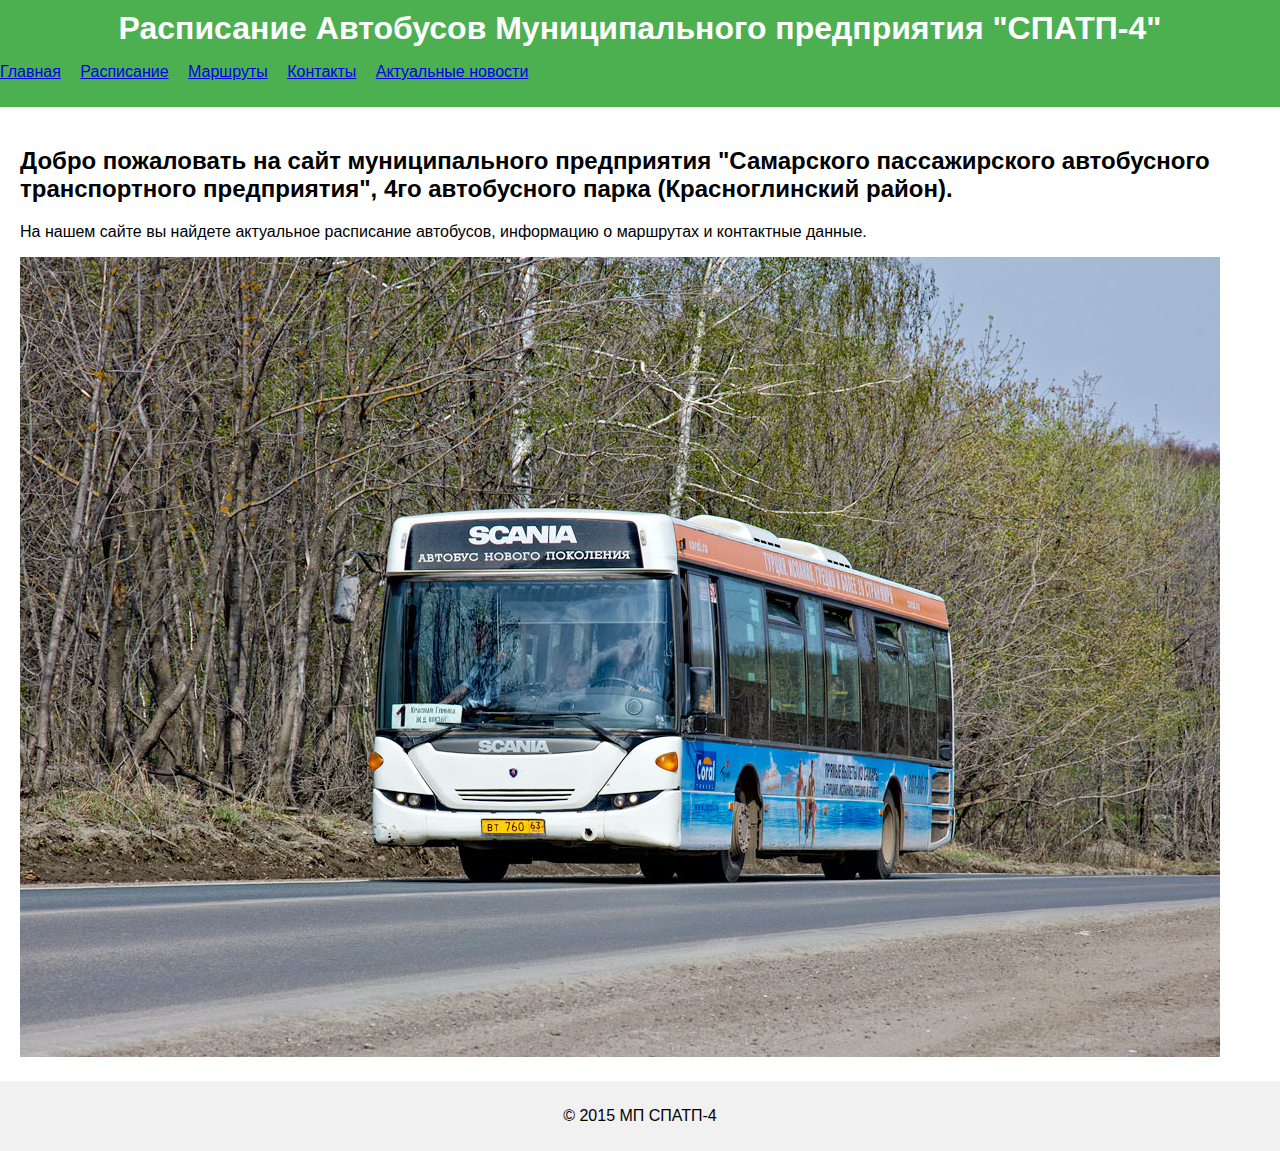
<file: lab2/index.html>
<!DOCTYPE html>
<html lang="ru">
<head>
    <meta charset="UTF-8">
    <meta name="viewport" content="width=device-width, initial-scale=1.0">
    <title>МП СПАТП-4</title>
    <link rel="stylesheet" href="styles.css">
</head>
<body>
    <header>
        <h1 class="text-center">Расписание Автобусов Муниципального предприятия "СПАТП-4"</h1>
        <nav>
            <ul>
                <li><a href="index.html">Главная</a></li>
                <li><a href="schedule.html">Расписание</a></li>
                <li><a href="routes.html">Маршруты</a></li>
                <li><a href="contact.html">Контакты</a></li>
		<li><a href="news.html">Актуальные новости</a></li>
            </ul>
        </nav>
    </header>

    <main>
        <section>
            <h2>Добро пожаловать на сайт муниципального предприятия "Самарского пассажирского автобусного транспортного предприятия", 4го автобусного парка (Красноглинский район).</h2>
            <p>На нашем сайте вы найдете актуальное расписание автобусов, информацию о маршрутах и контактные данные.</p>
            <img src="images/pat.jpg" alt="Автобус" class="responsive-image">
        </section>
    </main>

    <footer>
        <p>&copy; 2015 МП СПАТП-4</p>
    </footer>
</body>
</html>
</file>
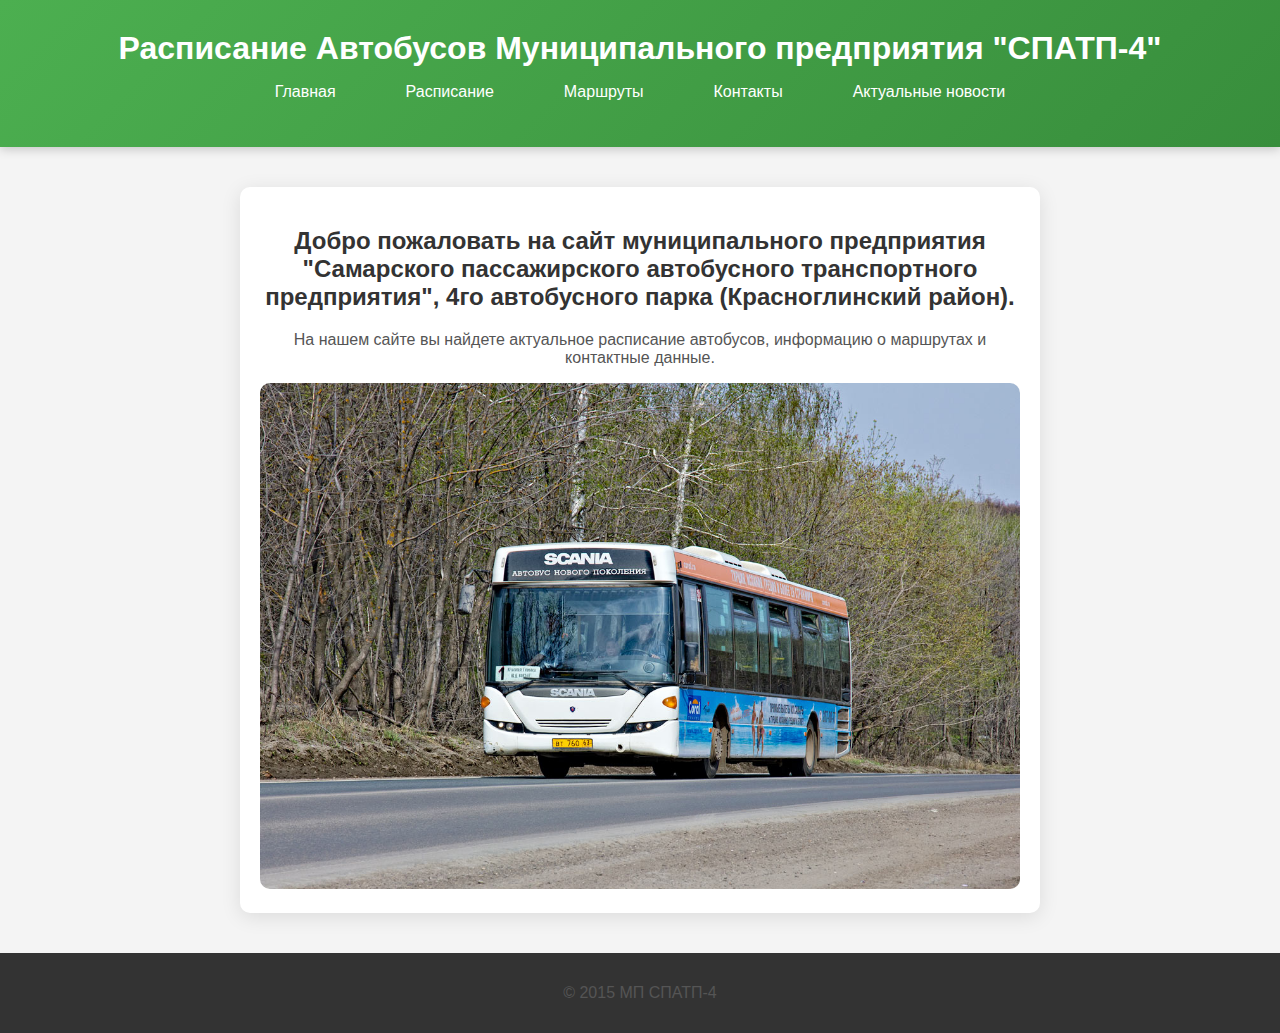
<file: lab4/index.html>
<!DOCTYPE html>
<html lang="ru">
<head>
    <meta charset="UTF-8">
    <meta name="viewport" content="width=device-width, initial-scale=1.0">
    <title>МП СПАТП-4</title>
    <link rel="stylesheet" href="styles/flexbox.css">
</head>
<body>
    <header class="flex-header">
        <h1 class="text-center">Расписание Автобусов Муниципального предприятия "СПАТП-4"</h1>
        <nav>
            <ul class="flex-nav">
                <li><a href="index.html">Главная</a></li>
                <li><a href="schedule.html">Расписание</a></li>
                <li><a href="routes.html">Маршруты</a></li>
                <li><a href="contact.html">Контакты</a></li>
                <li><a href="news.html">Актуальные новости</a></li>
            </ul>
        </nav>
    </header>

    <main class="flex-main">
        <section class="flex-section">
            <h2>Добро пожаловать на сайт муниципального предприятия "Самарского пассажирского автобусного транспортного предприятия", 4го автобусного парка (Красноглинский район).</h2>
            <p>На нашем сайте вы найдете актуальное расписание автобусов, информацию о маршрутах и контактные данные.</p>
            <img src="images/pat.jpg" alt="Автобус" class="responsive-image">
        </section>
    </main>

    <footer class="flex-footer">
        <p>&copy; 2015 МП СПАТП-4</p>
    </footer>
</body>
</html>
</file>
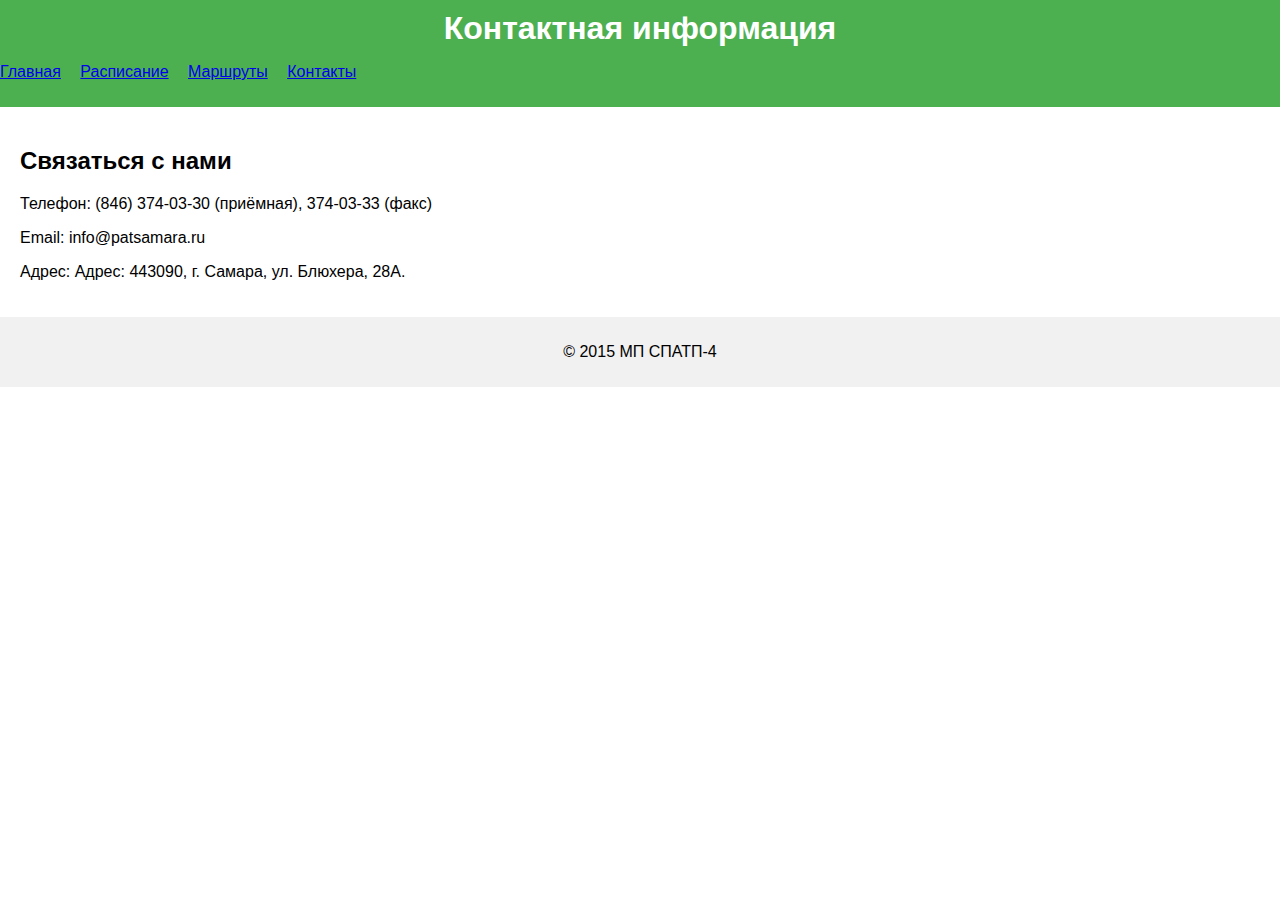
<file: lab2/contact.html>
<!DOCTYPE html>
<html lang="ru">
<head>
    <meta charset="UTF-8">
    <meta name="viewport" content="width=device-width, initial-scale=1.0">
    <title>Контакты</title>
    <link rel="stylesheet" href="styles.css">
</head>
<body>
    <header>
        <h1 class="text-center">Контактная информация</h1>
        <nav>
            <ul>
                <li><a href="index.html">Главная</a></li>
                <li><a href="schedule.html">Расписание</a></li>
                <li><a href="routes.html">Маршруты</a></li>
                <li><a href="contact.html">Контакты</a></li>
            </ul>
        </nav>
    </header>

    <main> 
        <section> 
            <h2>Связаться с нами</h2> 
            <p>Телефон: (846) 374-03-30 (приёмная), 374-03-33 (факс)</p> 
            <p>Email: info@patsamara.ru</p> 
            <p>Адрес: Адрес: 443090, г. Самара, ул. Блюхера, 28А.</p>
        </section> 
    </main>

    <footer> 
        <p>&copy; 2015 МП СПАТП-4</p> 
    </footer> 
</body> 
</html>
</file>
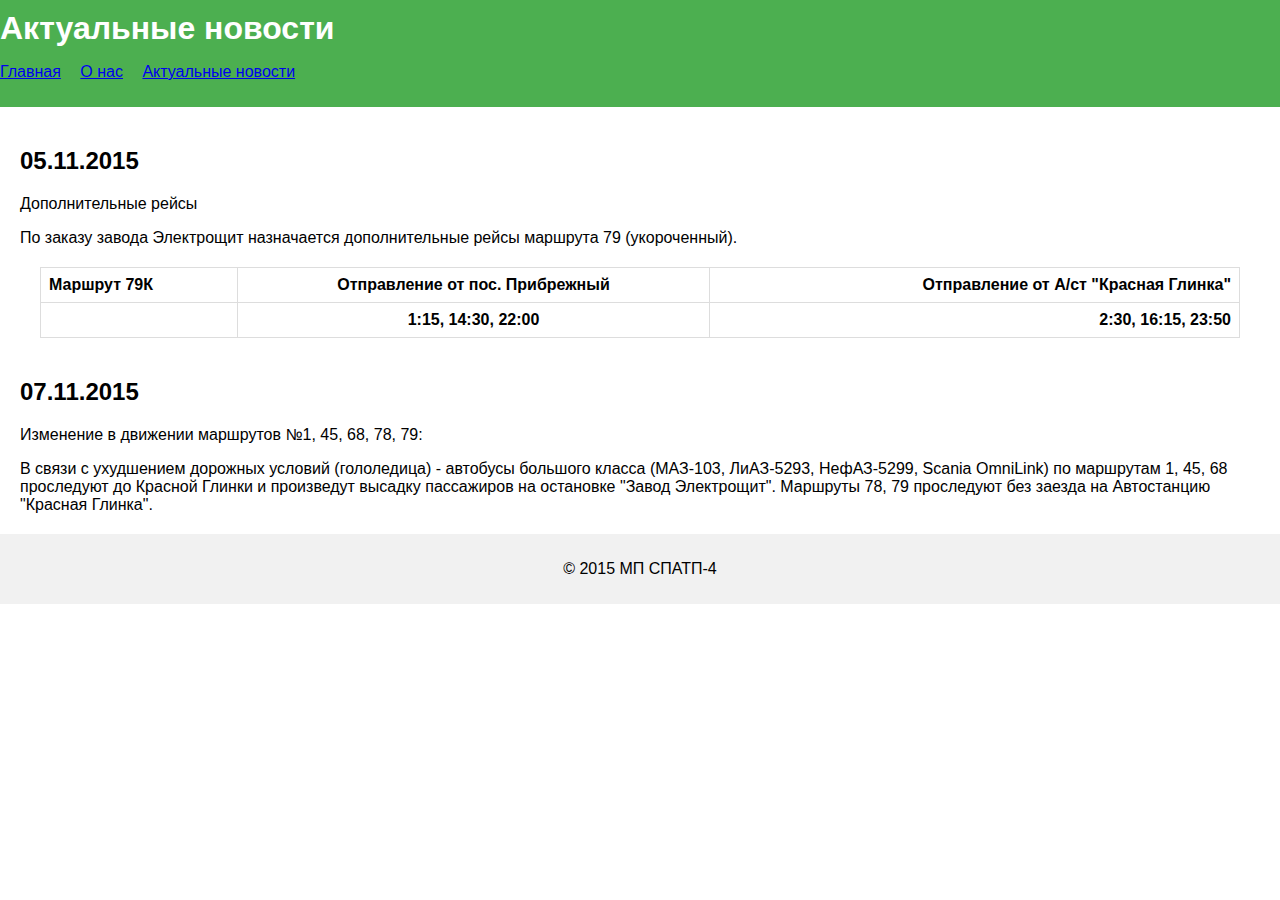
<file: lab2/news.html>
<!DOCTYPE html>
<html lang="ru">
<head>
    <meta charset="UTF-8">
    <meta name="viewport" content="width=device-width, initial-scale=1.0">
    <title>Актуальные новости</title>
    <link rel="stylesheet" href="styles.css"> <!-- Подключение стилей -->
</head>
<body>
    <header>
        <h1>Актуальные новости</h1>
        <nav>
            <ul>
                <li><a href="index.html">Главная</a></li>
                <li><a href="contact.html">О нас</a></li>
                <li><a href="news.html">Актуальные новости</a></li>
            </ul>
        </nav>
    </header>

    <main>
	<article>
            <h2>05.11.2015</h2>
            <p>Дополнительные рейсы</p>
        </article>
	<text>
	По заказу завода Электрощит назначается дополнительные рейсы маршрута 79 (укороченный).
 	<main>
        <section>
    
            <table class="schedule-table">
             <tr>
                    <th class="left-align">Маршрут 79К</th>
                    <th class="center-align">Отправление от пос. Прибрежный</th>
                    <th class="right-align">Отправление от А/ст "Красная Глинка"</th>
             </tr>
	     <tr>
                    <th class="left-align"></th>
                    <th class="center-align">1:15, 14:30, 22:00</th>
                    <th class="right-align">2:30, 16:15, 23:50</th>
             </tr>
            </table>
        </section>
    	</main>

	</text>
        <article>
            <h2>07.11.2015</h2>
            <p>Изменение в движении маршрутов №1, 45, 68, 78, 79:</p>
        </article>
	<text>
	В связи с ухудшением дорожных условий (гололедица) - автобусы большого класса (МАЗ-103, ЛиАЗ-5293, НефАЗ-5299, Scania OmniLink) по маршрутам 1, 45, 68 проследуют до Красной Глинки и произведут высадку пассажиров на остановке "Завод Электрощит". Маршруты 78, 79 проследуют без заезда на Автостанцию "Красная Глинка".
	</text>
    </main>

    <footer>
        <p>&copy; 2015 МП СПАТП-4</p>
    </footer>
</body>
</html>
</file>
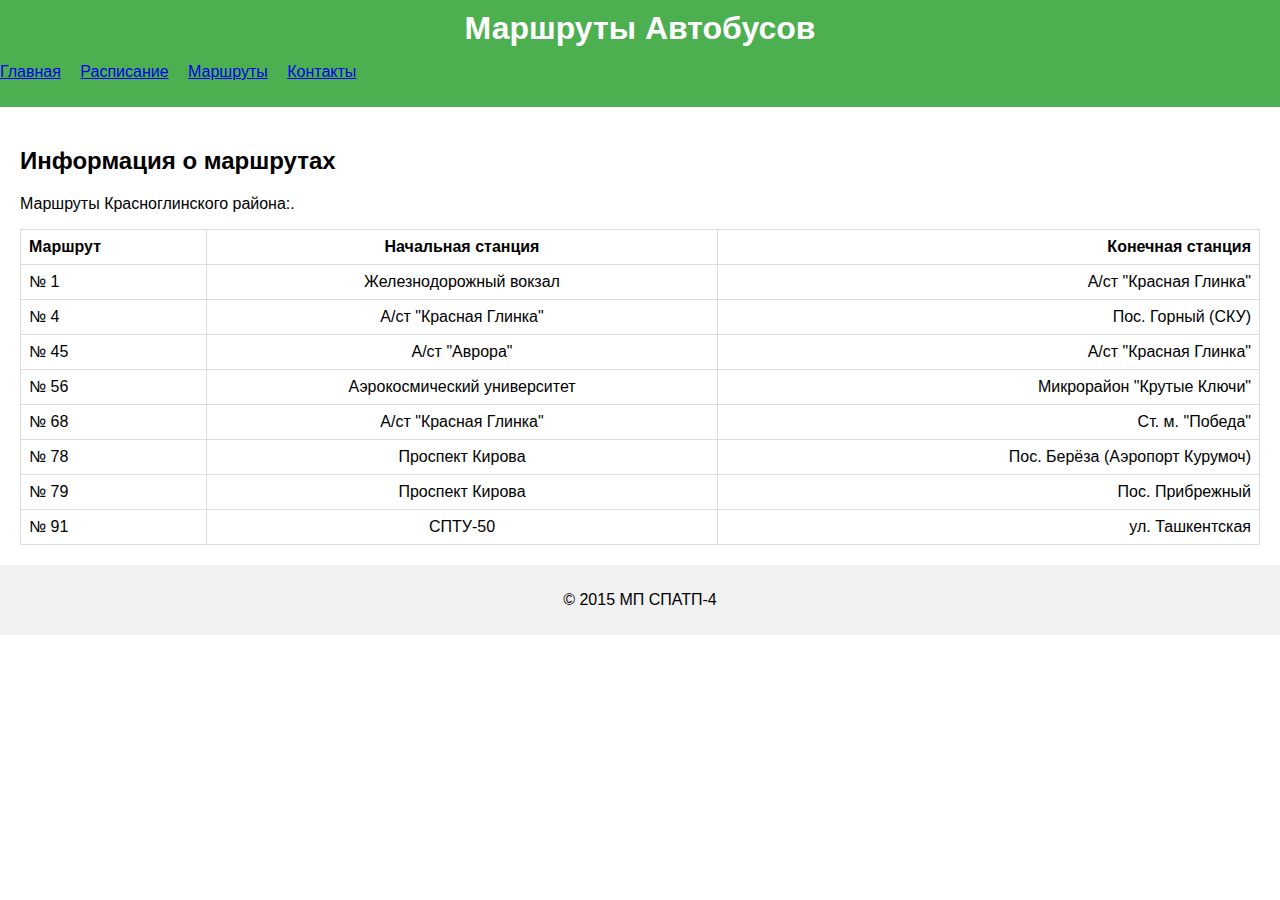
<file: lab2/routes.html>
<!DOCTYPE html>
<html lang="ru">
<head>
    <meta charset="UTF-8">
    <meta name="viewport" content="width=device-width, initial-scale=1.0">
    <title>Маршруты Автобусов</title>
    <link rel="stylesheet" href="styles.css">
</head>
<body>
    <header>
        <h1 class="text-center">Маршруты Автобусов</h1>
        <nav>
            <ul>
                <li><a href="index.html">Главная</a></li>
                <li><a href="schedule.html">Расписание</a></li>
                <li><a href="routes.html">Маршруты</a></li>
                <li><a href="contact.html">Контакты</a></li>
            </ul>
        </nav>
    </header>

    <main>
        <section>
            <h2>Информация о маршрутах</h2>
            <p>Маршруты Красноглинского района:.</p>

            <table class="routes-table">
                <tr>
                    <th class="left-align">Маршрут</th>
                    <th class="center-align">Начальная станция</th>
                    <th class="right-align">Конечная станция</th>
                </tr>
                <tr>
                    <td class="left-align">№ 1</td>
                    <td class="center-align">Железнодорожный вокзал</td>
                    <td class="right-align">А/ст "Красная Глинка"</td>
                </tr>
                <tr>
                    <td class="left-align">№ 4</td>
                    <td class="center-align">А/ст "Красная Глинка"</td>
                    <td class="right-align">Пос. Горный (СКУ)</td>
                </tr>
		<tr>
                    <td class="left-align">№ 45</td>
                    <td class="center-align">А/ст "Аврора"</td>
                    <td class="right-align">А/ст "Красная Глинка"</td>
                </tr>
		<tr>
                    <td class="left-align">№ 56</td>
                    <td class="center-align">Аэрокосмический университет</td>
                    <td class="right-align">Микрорайон "Крутые Ключи"</td>
                </tr>
		<tr>
                    <td class="left-align">№ 68</td>
                    <td class="center-align">А/ст "Красная Глинка"</td>
                    <td class="right-align">Ст. м. "Победа"</td>
                </tr>
		<tr>
                    <td class="left-align">№ 78</td>
                    <td class="center-align">Проспект Кирова</td>
                    <td class="right-align">Пос. Берёза (Аэропорт Курумоч)</td>
                </tr>
		<tr>
                    <td class="left-align">№ 79</td>
                    <td class="center-align">Проспект Кирова</td>
                    <td class="right-align">Пос. Прибрежный</td>
                </tr>
		<tr>
                    <td class="left-align">№ 91</td>
                    <td class="center-align">СПТУ-50</td>
                    <td class="right-align">ул. Ташкентская</td>
                </tr>
            </table>

        </section>
    </main>

    <footer>
        <p>&copy; 2015 МП СПАТП-4</p>
    </footer>
</body>
</html>
</file>
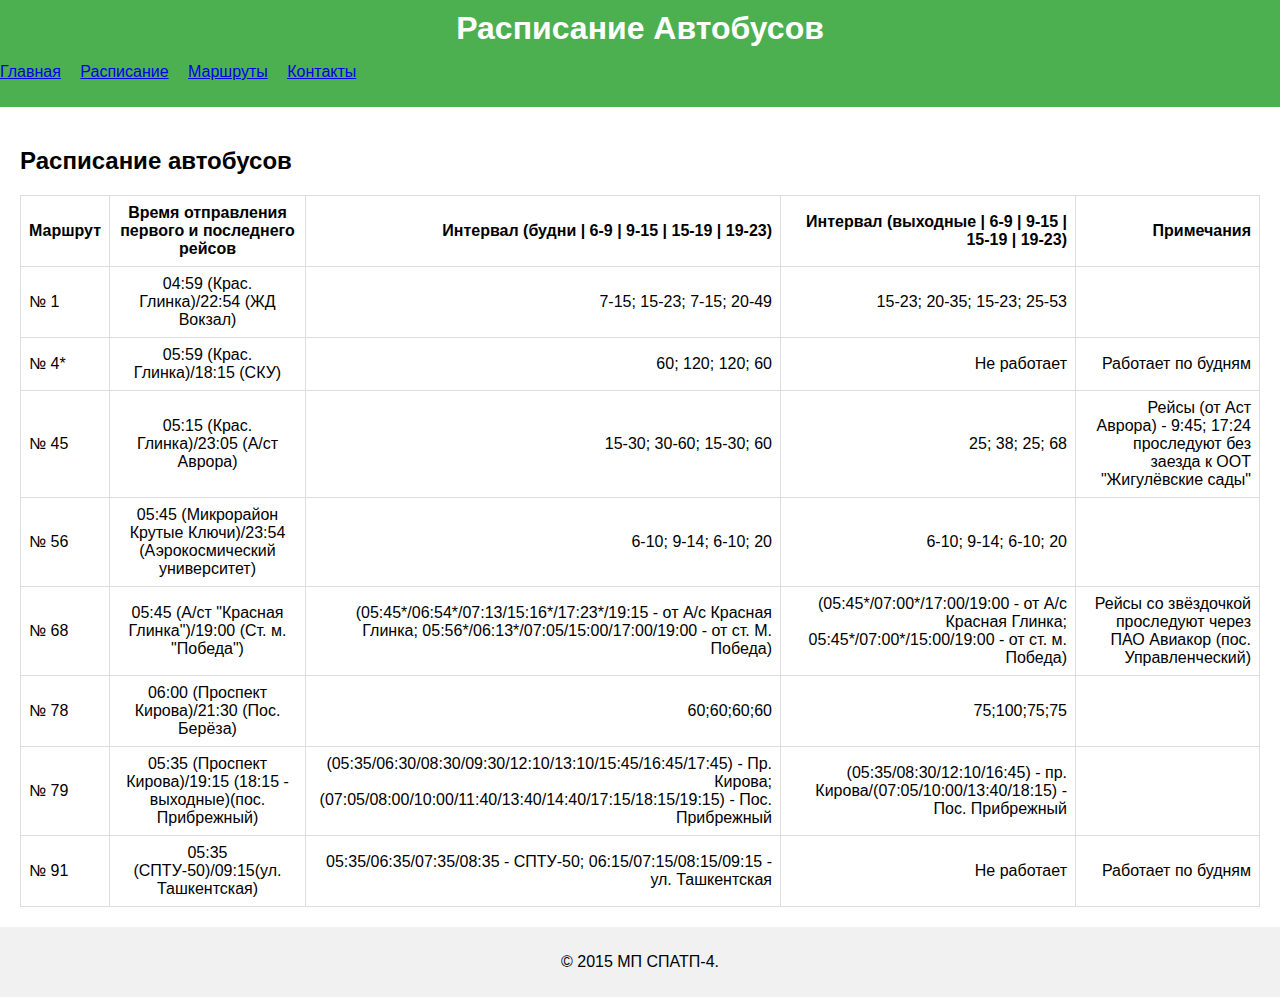
<file: lab2/schedule.html>
<!DOCTYPE html>
<html lang="ru">
<head>
    <meta charset="UTF-8">
    <meta name="viewport" content="width=device-width, initial-scale=1.0">
    <title>Расписание Автобусов</title>
    <link rel="stylesheet" href="styles.css">
</head>
<body>
    <header>
        <h1 class="text-center">Расписание Автобусов</h1>
        <nav>
            <ul>
                <li><a href="index.html">Главная</a></li>
                <li><a href="schedule.html">Расписание</a></li>
                <li><a href="routes.html">Маршруты</a></li>
                <li><a href="contact.html">Контакты</a></li>
            </ul>
        </nav>
    </header>

    <main>
        <section>
            <h2>Расписание автобусов</h2>
            <table class="schedule-table">
                <tr>
                    <th class="left-align">Маршрут</th>
                    <th class="center-align">Время отправления первого и последнего рейсов</th>
                    <th class="right-align">Интервал (будни | 6-9 | 9-15 | 15-19 | 19-23)</th>
		    <th class="right-align">Интервал (выходные | 6-9 | 9-15 | 15-19 | 19-23)</th>
		    <th class="right-align">Примечания</th>
                </tr>
                <tr>
                    <td class="left-align">№ 1</td>
                    <td class="center-align">04:59 (Крас. Глинка)/22:54 (ЖД Вокзал)</td>
                    <td class="right-align">7-15; 15-23; 7-15; 20-49</td>
		    <td class="right-align">15-23; 20-35; 15-23; 25-53</td>
		    <td class="right-align"></td>
                </tr>
                <tr>
                    <td class="left-align">№ 4*</td>
                    <td class="center-align">05:59 (Крас. Глинка)/18:15 (СКУ)</td>
                    <td class="right-align">60; 120; 120; 60</td>
		    <td class="right-align">Не работает</td>
		    <td class="right-align">Работает по будням</td>
	        </tr>
                <tr>
                    <td class="left-align">№ 45</td>
                    <td class="center-align">05:15 (Крас. Глинка)/23:05 (А/ст Аврора)</td>
                    <td class="right-align">15-30; 30-60; 15-30; 60</td>
		    <td class="right-align">25; 38; 25; 68</td>
	            <td class="right-align">Рейсы (от Аст Аврора) - 9:45; 17:24 проследуют без заезда к ООТ "Жигулёвские сады"</td>
                </tr>
 		<tr>
                    <td class="left-align">№ 56</td>
                    <td class="center-align">05:45 (Микрорайон Крутые Ключи)/23:54 (Аэрокосмический университет)</td>
                    <td class="right-align">6-10; 9-14; 6-10; 20</td>
		    <td class="right-align">6-10; 9-14; 6-10; 20</td>
	            <td class="right-align"></td>
                </tr>
		<tr>
                    <td class="left-align">№ 68</td>
                    <td class="center-align">05:45 (А/ст "Красная Глинка")/19:00 (Ст. м. "Победа")</td>
                    <td class="right-align">(05:45*/06:54*/07:13/15:16*/17:23*/19:15 - от А/с Красная Глинка; 05:56*/06:13*/07:05/15:00/17:00/19:00 - от ст. М. Победа)</td>
		    <td class="right-align">(05:45*/07:00*/17:00/19:00 - от А/с Красная Глинка; 05:45*/07:00*/15:00/19:00 - от ст. м. Победа)</td>
	            <td class="right-align">Рейсы со звёздочкой проследуют через ПАО Авиакор (пос. Управленческий)</td>
                </tr>
		<tr>
                    <td class="left-align">№ 78</td>
                    <td class="center-align">06:00 (Проспект Кирова)/21:30 (Пос. Берёза)</td>
                    <td class="right-align">60;60;60;60</td>
		    <td class="right-align">75;100;75;75</td>
	            <td class="right-align"></td>
                </tr>
		<tr>
                    <td class="left-align">№ 79</td>
                    <td class="center-align">05:35 (Проспект Кирова)/19:15 (18:15 - выходные)(пос. Прибрежный)</td>
                    <td class="right-align">(05:35/06:30/08:30/09:30/12:10/13:10/15:45/16:45/17:45) - Пр. Кирова; (07:05/08:00/10:00/11:40/13:40/14:40/17:15/18:15/19:15) - Пос. Прибрежный</td>
		    <td class="right-align">(05:35/08:30/12:10/16:45) - пр. Кирова/(07:05/10:00/13:40/18:15) - Пос. Прибрежный</td>
	            <td class="right-align"></td>
                </tr>
		<tr>
                    <td class="left-align">№ 91</td>
                    <td class="center-align">05:35 (CПТУ-50)/09:15(ул. Ташкентская)</td>
                    <td class="right-align">05:35/06:35/07:35/08:35 - СПТУ-50; 06:15/07:15/08:15/09:15 - ул. Ташкентская</td>
		    <td class="right-align">Не работает</td>
	            <td class="right-align">Работает по будням</td>
                </tr>
            </table>
        </section>
    </main>

    <footer>
        <p>&copy; 2015 МП СПАТП-4.</p>
    </footer>
</body>
</html>
</file>
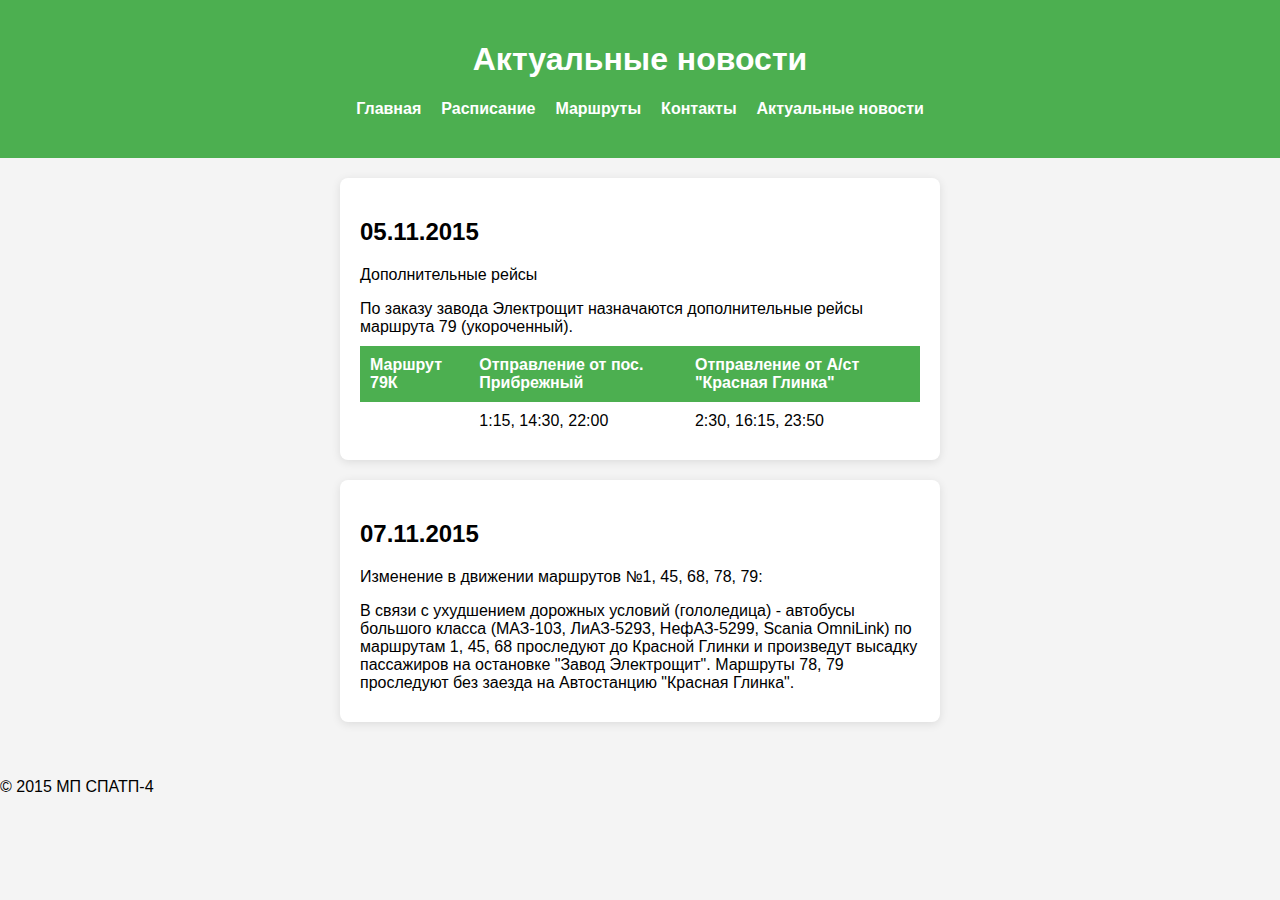
<file: lab4/news.html>
<!DOCTYPE html>
<html lang="ru">
<head>
    <meta charset="UTF-8">
    <meta name="viewport" content="width=device-width, initial-scale=1.0">
    <title>Актуальные новости</title>
    <link rel="stylesheet" href="styles/news_flexbox.css"> <!-- Подключение стилей -->
</head>
<body>
    <header>
        <h1>Актуальные новости</h1>
        <nav>
            <ul>
                <li><a href="index.html">Главная</a></li>
                <li><a href="schedule.html">Расписание</a></li>
                <li><a href="routes.html">Маршруты</a></li>
                <li><a href="contact.html">Контакты</a></li>
		<li><a href="news.html">Актуальные новости</a></li>
            </ul>
        </nav>
    </header>

    <main>
        <article class="news-article">
            <h2>05.11.2015</h2>
            <p>Дополнительные рейсы</p>
            <div class="news-content">
                <p>По заказу завода Электрощит назначаются дополнительные рейсы маршрута 79 (укороченный).</p>
                <section>
                    <table class="schedule-table">
                        <tr>
                            <th class="left-align">Маршрут 79К</th>
                            <th class="center-align">Отправление от пос. Прибрежный</th>
                            <th class="right-align">Отправление от А/ст "Красная Глинка"</th>
                        </tr>
                        <tr>
                            <td class="left-align"></td>
                            <td class="center-align">1:15, 14:30, 22:00</td>
                            <td class="right-align">2:30, 16:15, 23:50</td>
                        </tr>
                    </table>
                </section>
            </div>
        </article>

        <article class="news-article">
            <h2>07.11.2015</h2>
            <p>Изменение в движении маршрутов №1, 45, 68, 78, 79:</p>
            <div class="news-content">
                <p>В связи с ухудшением дорожных условий (гололедица) - автобусы большого класса (МАЗ-103, ЛиАЗ-5293, НефАЗ-5299, Scania OmniLink) по маршрутам 1, 45, 68 проследуют до Красной Глинки и произведут высадку пассажиров на остановке "Завод Электрощит". Маршруты 78, 79 проследуют без заезда на Автостанцию "Красная Глинка".</p>
            </div>
        </article>
    </main>

    <footer>
        <p>&copy; 2015 МП СПАТП-4</p>
    </footer>
</body>
</html>
</file>
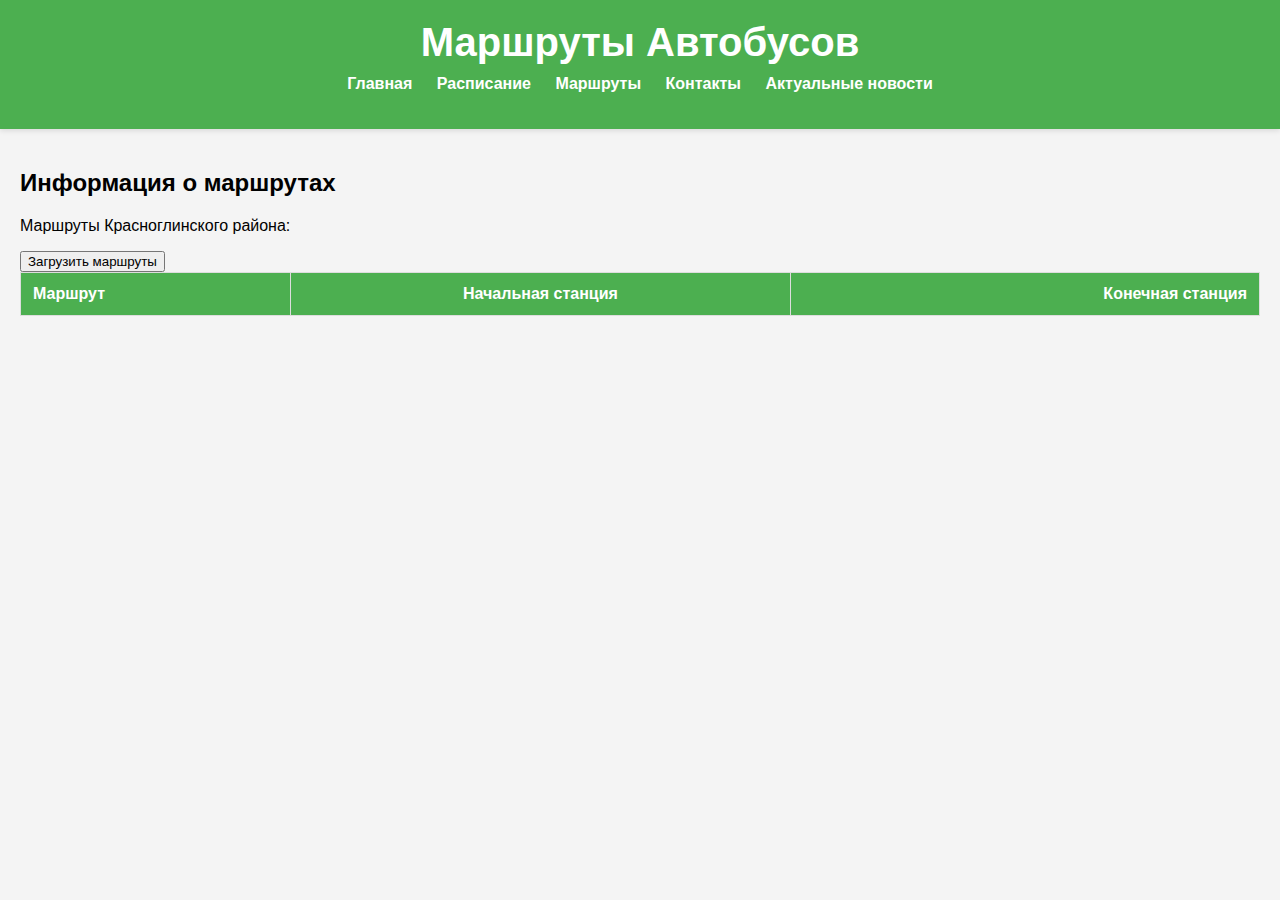
<file: lab4/routes.html>
<!DOCTYPE html>
<html lang="ru">
<head>
    <meta charset="UTF-8">
    <meta name="viewport" content="width=device-width, initial-scale=1.0">
    <title>Маршруты Автобусов</title>
    <link rel="stylesheet" href="styles/styles.css">
</head>
<body>
    <header>
        <h1 class="text-center">Маршруты Автобусов</h1>
        <nav>
            <ul>
                <li><a href="index.html">Главная</a></li>
                <li><a href="schedule.html">Расписание</a></li>
                <li><a href="routes.html">Маршруты</a></li>
                <li><a href="contact.html">Контакты</a></li>
		<li><a href="news.html">Актуальные новости</a></li>
            </ul>
        </nav>
    </header>

    <main>
        <section>
            <h2>Информация о маршрутах</h2>
            <p>Маршруты Красноглинского района:</p>

            <button id="load_table_button">Загрузить маршруты</button>
            <table id="main_table" class="routes-table">
                <thead>
                    <tr>
                        <th class="left-align">Маршрут</th>
                        <th class="center-align">Начальная станция</th>
                        <th class="right-align">Конечная станция</th>
                    </tr>
                </thead>
                <tbody>
                </tbody>
            </table>
        </section>
    </main>

    <footer>
        <p>&copy; 2015 МП СПАТП-4</p>
    </footer>

    <script src="js/event.js"></script> 
</body>
</html>
</file>
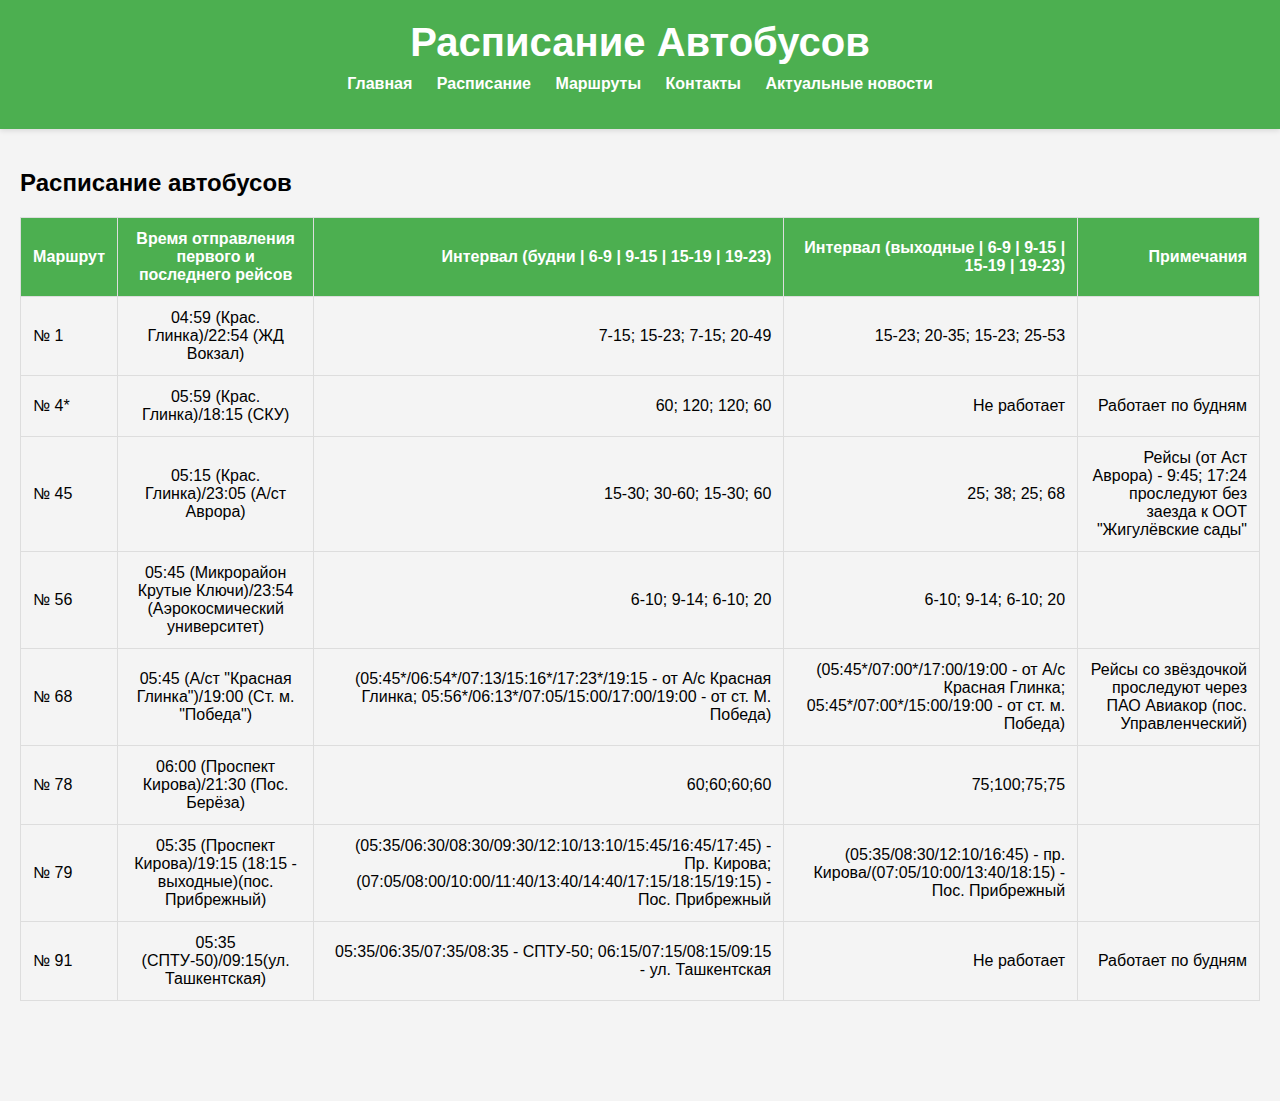
<file: lab4/schedule.html>
<!DOCTYPE html>
<html lang="ru">
<head>
    <meta charset="UTF-8">
    <meta name="viewport" content="width=device-width, initial-scale=1.0">
    <title>Расписание Автобусов</title>
    <link rel="stylesheet" href="styles/styles.css">
</head>
<body>
    <header>
        <h1 class="text-center">Расписание Автобусов</h1>
        <nav>
            <ul>
                <li><a href="index.html">Главная</a></li>
                <li><a href="schedule.html">Расписание</a></li>
                <li><a href="routes.html">Маршруты</a></li>
                <li><a href="contact.html">Контакты</a></li>
		<li><a href="news.html">Актуальные новости</a></li>
            </ul>
        </nav>
    </header>

    <main>
        <section>
            <h2>Расписание автобусов</h2>
            <table class="schedule-table">
                <tr>
                    <th class="left-align">Маршрут</th>
                    <th class="center-align">Время отправления первого и последнего рейсов</th>
                    <th class="right-align">Интервал (будни | 6-9 | 9-15 | 15-19 | 19-23)</th>
		    <th class="right-align">Интервал (выходные | 6-9 | 9-15 | 15-19 | 19-23)</th>
		    <th class="right-align">Примечания</th>
                </tr>
                <tr>
                    <td class="left-align">№ 1</td>
                    <td class="center-align">04:59 (Крас. Глинка)/22:54 (ЖД Вокзал)</td>
                    <td class="right-align">7-15; 15-23; 7-15; 20-49</td>
		    <td class="right-align">15-23; 20-35; 15-23; 25-53</td>
		    <td class="right-align"></td>
                </tr>
                <tr>
                    <td class="left-align">№ 4*</td>
                    <td class="center-align">05:59 (Крас. Глинка)/18:15 (СКУ)</td>
                    <td class="right-align">60; 120; 120; 60</td>
		    <td class="right-align">Не работает</td>
		    <td class="right-align">Работает по будням</td>
	        </tr>
                <tr>
                    <td class="left-align">№ 45</td>
                    <td class="center-align">05:15 (Крас. Глинка)/23:05 (А/ст Аврора)</td>
                    <td class="right-align">15-30; 30-60; 15-30; 60</td>
		    <td class="right-align">25; 38; 25; 68</td>
	            <td class="right-align">Рейсы (от Аст Аврора) - 9:45; 17:24 проследуют без заезда к ООТ "Жигулёвские сады"</td>
                </tr>
 		<tr>
                    <td class="left-align">№ 56</td>
                    <td class="center-align">05:45 (Микрорайон Крутые Ключи)/23:54 (Аэрокосмический университет)</td>
                    <td class="right-align">6-10; 9-14; 6-10; 20</td>
		    <td class="right-align">6-10; 9-14; 6-10; 20</td>
	            <td class="right-align"></td>
                </tr>
		<tr>
                    <td class="left-align">№ 68</td>
                    <td class="center-align">05:45 (А/ст "Красная Глинка")/19:00 (Ст. м. "Победа")</td>
                    <td class="right-align">(05:45*/06:54*/07:13/15:16*/17:23*/19:15 - от А/с Красная Глинка; 05:56*/06:13*/07:05/15:00/17:00/19:00 - от ст. М. Победа)</td>
		    <td class="right-align">(05:45*/07:00*/17:00/19:00 - от А/с Красная Глинка; 05:45*/07:00*/15:00/19:00 - от ст. м. Победа)</td>
	            <td class="right-align">Рейсы со звёздочкой проследуют через ПАО Авиакор (пос. Управленческий)</td>
                </tr>
		<tr>
                    <td class="left-align">№ 78</td>
                    <td class="center-align">06:00 (Проспект Кирова)/21:30 (Пос. Берёза)</td>
                    <td class="right-align">60;60;60;60</td>
		    <td class="right-align">75;100;75;75</td>
	            <td class="right-align"></td>
                </tr>
		<tr>
                    <td class="left-align">№ 79</td>
                    <td class="center-align">05:35 (Проспект Кирова)/19:15 (18:15 - выходные)(пос. Прибрежный)</td>
                    <td class="right-align">(05:35/06:30/08:30/09:30/12:10/13:10/15:45/16:45/17:45) - Пр. Кирова; (07:05/08:00/10:00/11:40/13:40/14:40/17:15/18:15/19:15) - Пос. Прибрежный</td>
		    <td class="right-align">(05:35/08:30/12:10/16:45) - пр. Кирова/(07:05/10:00/13:40/18:15) - Пос. Прибрежный</td>
	            <td class="right-align"></td>
                </tr>
		<tr>
                    <td class="left-align">№ 91</td>
                    <td class="center-align">05:35 (CПТУ-50)/09:15(ул. Ташкентская)</td>
                    <td class="right-align">05:35/06:35/07:35/08:35 - СПТУ-50; 06:15/07:15/08:15/09:15 - ул. Ташкентская</td>
		    <td class="right-align">Не работает</td>
	            <td class="right-align">Работает по будням</td>
                </tr>
            </table>
        </section>
    </main>

    <footer>
        <p>&copy; 2015 МП СПАТП-4.</p>
    </footer>
</body>
</html>
</file>
<file: lab2/styles.css>
body {
    font-family: Arial, sans-serif;
    margin: 0;
    padding: 0;
}

header {
    background-color: #4CAF50;
    color: white;
    padding: 10px 0;
}

h1 {
    margin: 0;
}

nav ul {
    list-style-type: none;
    padding: 0;
}

nav ul li {
    display: inline;
    margin-right: 15px;
}

main {
    padding: 20px;
}

.text-center {
    text-align: center;
}

.responsive-image {
    max-width: 100%;
    height: auto;
}

/* Селекторы классов для выравнивания */
.left-align {
    text-align: left;
}

.center-align {
    text-align: center;
}

.right-align {
    text-align: right;
}

/* Теговый селектор для таблиц */
table {
    width: 100%;
    border-collapse: collapse;
}

/* Классный селектор для таблиц */
.schedule-table th,
.schedule-table td,
.routes-table th,
.routes-table td {
    border: 1px solid #ddd;
    padding: 8px;
}

/* Идентификаторный селектор для футера */
footer {
    background-color: #f1f1f1;
    text-align: center;
    padding: 10px 0;
}
</file>
<file: lab4/styles/flexbox.css>
* {
    box-sizing: border-box;
}

body {
    margin: 0;
    font-family: 'Arial', sans-serif;
    background-color: #f4f4f4;
}

.flex-header {
    display: flex;
    flex-direction: column;
    align-items: center;
    background: linear-gradient(135deg, #4CAF50, #388E3C);
    color: white;
    padding: 30px;
    box-shadow: 0 2px 10px rgba(0, 0, 0, 0.2);
}

h1 {
    margin: 0;
}

.flex-nav {
    display: flex;
    list-style-type: none;
    padding: 0;
}

.flex-nav li {
    margin: 0 20px;
}

.flex-nav a {
    color: white;
    text-decoration: none;
    padding: 10px 15px;
    border-radius: 5px;
    transition: background-color 0.3s;
}

.flex-nav a:hover {
    background-color: rgba(255, 255, 255, 0.2);
}

.flex-main {
    display: flex;
    justify-content: center;
    padding: 40px 20px;
}

.flex-section {
    max-width: 800px; /* Максимальная ширина секции */
    text-align: center;
    background-color: white;
    padding: 20px;
    border-radius: 10px;
    box-shadow: 0 4px 20px rgba(0, 0, 0, 0.1);
}

h2 {
    color: #333;
}

p {
    color: #555;
}

.responsive-image {
    width: 100%;
    height: auto;
    border-radius: 10px;
}

.flex-footer {
    display: flex;
    justify-content: center;
    align-items: center;
    background-color: #333;
    color: white;
    padding: 15px;
}
</file>
<file: lab4/styles/news_flexbox.css>
/* styles/styles.css */

* {
    box-sizing: border-box;
}

body {
    font-family: 'Arial', sans-serif;
    margin: 0;
    padding: 0;
    background-color: #f4f4f4; /* Светлый фон для всей страницы */
}

header {
    background-color: #4CAF50; /* Основной цвет заголовка */
    color: white;
    padding: 20px 0;
    text-align: center; /* Центрируем текст в заголовке */
}

nav ul {
    list-style-type: none;
    padding: 0;
    display: flex; /* Используем flexbox для навигации */
    justify-content: center; /* Центрируем навигацию */
    margin: 20px 0; /* Отступы сверху и снизу */
}

nav ul li {
    margin-right: 20px;
}

nav ul li:last-child {
    margin-right: 0; /* Убираем отступ у последнего элемента */
}

nav a {
    color: white;
    text-decoration: none;
    font-weight: bold; /* Жирный шрифт для ссылок */
    transition: color 0.3s; /* Плавный переход цвета */
}

nav a:hover {
    color: #FFD700; /* Золотистый цвет при наведении */
}

main {
    display: flex;
    flex-direction: column; /* Вертикальное расположение статей */
    align-items: center; /* Центрируем статьи */
    padding: 20px;
}

.news-article {
    background-color: white; /* Белый фон для статьи */
    border-radius: 8px; /* Закругленные углы */
    box-shadow: 0 2px 10px rgba(0, 0, 0, 0.1); /* Легкая тень для статьи */
    margin-bottom: 20px; /* Отступ между статьями */
    padding: 20px;
    width: 100%;
    max-width: 600px; /* Максимальная ширина статьи */
    transition: transform 0.3s, box-shadow 0.3s; /* Анимация при наведении */
}

.news-article:hover {
    transform: translateY(-5px); /* Поднимаем статью при наведении */
    box-shadow: 0 4px 15px rgba(0, 0, 0, 0.2); /* Увеличиваем тень при наведении */
}

.news-content p {
    margin: 10px 0; /* Отступы для параграфов внутри статьи */
}

.schedule-table {
    width: 100%; /* Ширина таблицы на всю ширину контейнера */
    border-collapse: collapse; /* Убираем двойные границы у таблицы */
}

.schedule-table th,
.schedule-table td {
    padding: 10px;
    text-align: left;
}

.schedule-table th {
    background-color: #4CAF50; /* Цвет заголовков таблицы */
    color: white; /* Цвет текста заголовков таблицы */
}

.footer {
    text-align: center;
    padding: 10px 0;
    background-color: #4CAF50; /* Основной цвет подвала */
    color: white;
}

/* Адаптивность для мобильных устройств */
@media (max-width: 600px) {
    nav ul {
        flex-direction: column; /* Вертикальное расположение навигации на мобильных устройствах */
        align-items: center;
    }

    nav ul li {
        margin-bottom: 10px; /* Отступ между элементами навигации на мобильных устройствах */
        margin-right: 0; /* Убираем горизонтальные отступы на мобильных устройствах */
    }
}
</file>
<file: lab4/styles/styles.css>
/* styles/styles.css */

* {
    box-sizing: border-box; /* Упрощаем управление размерами элементов */
}

body {
    font-family: Arial, sans-serif;
    margin: 0;
    padding: 0;
    background-color: #f4f4f4; /* Светлый фон для всей страницы */
}

header {
    background-color: #4CAF50; /* Основной цвет заголовка */
    color: white;
    padding: 20px 0; /* Увеличиваем отступы для заголовка */
    text-align: center; /* Центрируем текст заголовка */
    box-shadow: 0 2px 5px rgba(0, 0, 0, 0.1); /* Легкая тень для заголовка */
}

h1 {
    margin: 0;
    font-size: 2.5em; /* Увеличиваем размер заголовка */
    transition: transform 0.3s; /* Плавный переход при наведении */
}

h1:hover {
    transform: scale(1.05); /* Увеличение заголовка при наведении */
}

nav ul {
    list-style-type: none;
    padding: 0;
    text-align: center; /* Центрируем навигацию */
    margin-top: 10px; /* Отступ сверху для навигации */
}

nav ul li {
    display: inline-block; /* Используем inline-block для элементов навигации */
    margin-right: 20px; /* Отступ между элементами навигации */
    transition: transform 0.3s; /* Плавный переход для элементов навигации */
}

nav ul li:last-child {
    margin-right: 0; /* Убираем отступ у последнего элемента */
}

nav a {
    color: white;
    text-decoration: none;
    font-weight: bold; /* Жирный шрифт для ссылок */
}

nav ul li:hover {
    transform: scale(1.1); /* Увеличение элемента навигации при наведении */
}

main {
    padding: 20px;
}

.text-center {
    text-align: center;
}

.responsive-image {
    max-width: 100%;
    height: auto;
}

/* Селекторы классов для выравнивания */
.left-align {
    text-align: left;
}

.center-align {
    text-align: center;
}

.right-align {
    text-align: right;
}

/* Теговый селектор для таблиц */
table {
    width: 100%;
    border-collapse: collapse; /* Убираем двойные границы у таблицы */
}

/* Классный селектор для таблиц */
.schedule-table th,
.schedule-table td,
.routes-table th,
.routes-table td {
    border: 1px solid #ddd;
    padding: 12px; /* Увеличиваем отступы в ячейках таблицы */
}

/* Стили для заголовков таблицы */
.schedule-table th,
.routes-table th {
    background-color: #4CAF50; /* Цвет заголовков таблицы */
    color: white; /* Цвет текста заголовков таблицы */
}

/* Эффект при наведении на строки таблицы */
.schedule-table tr:hover,
.routes-table tr:hover {
    background-color: #f1f1f1; /* Цвет фона строки при наведении */
}

/* Идентификаторный селектор для футера */
footer {
    background-color: #4CAF50; /* Основной цвет подвала */
    color: white;
    text-align: center;
    padding: 15px 0; /* Увеличиваем отступы для подвала */
}

/* Анимация при загрузке страницы для футера */
footer {
    opacity: 0;
    animation: fadeIn 1s forwards; /* Анимация появления футера */
}

@keyframes fadeIn {
    to {
        opacity: 1;
    }
}

/* Адаптивность для мобильных устройств */
@media (max-width: 600px) {
    nav ul li {
        margin-bottom: 10px; /* Отступ между элементами навигации на мобильных устройствах */
        margin-right: 0; /* Убираем горизонтальные отступы на мобильных устройствах */
    }

    h1 {
        font-size: 2em; /* Уменьшаем размер заголовка на мобильных устройствах */
    }
}
</file>
